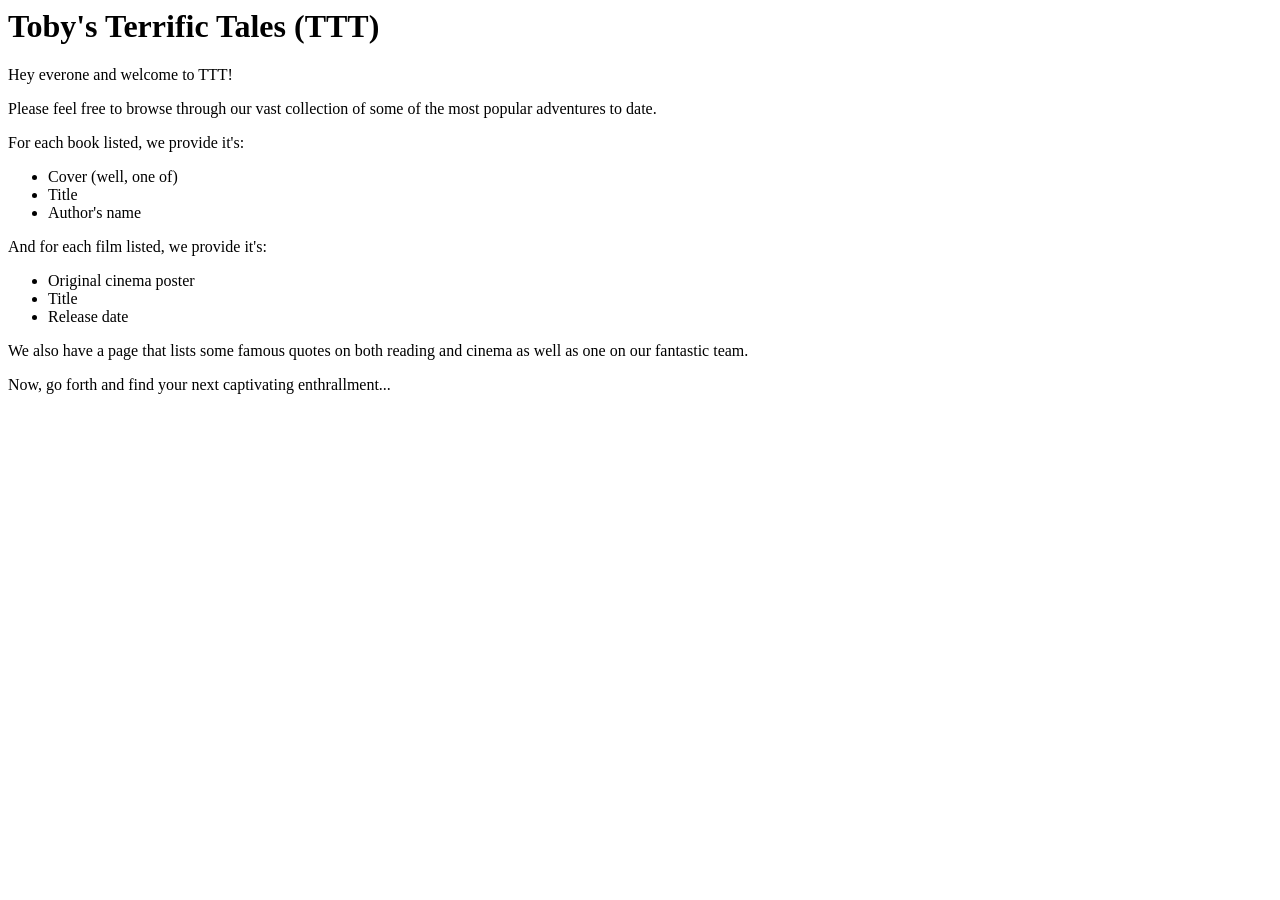
<file: templates/index.html>
<html>
    <head>
        <!-- <link rel="stylesheet" href="https://cdn.simplecss.org/simple.css"> -->
    </head>
    <body>
        <h1>Toby's Terrific Tales (TTT)</h1>
        <p id="welcome-message">Hey everone and welcome to TTT!</p>
        <p>Please feel free to browse through our vast collection of some of the most popular adventures to date.</p>
        <p>For each book listed, we provide it's:</p>
        <ul id="book-features">
            <li>Cover (well, one of)</li>
            <li>Title</li>
            <li>Author's name</li>
        </ul>
        <p>And for each film listed, we provide it's:</p>
        <ul id="film-features">
            <li>Original cinema poster</li>
            <li>Title</li>
            <li>Release date</li>
        </ul>
        <p>We also have a page that lists some famous quotes on both reading and cinema as well as one on our fantastic team.</p>
        <p id="closing-message">Now, go forth and find your next captivating enthrallment...</p>
    </body>
</html>
</file>
